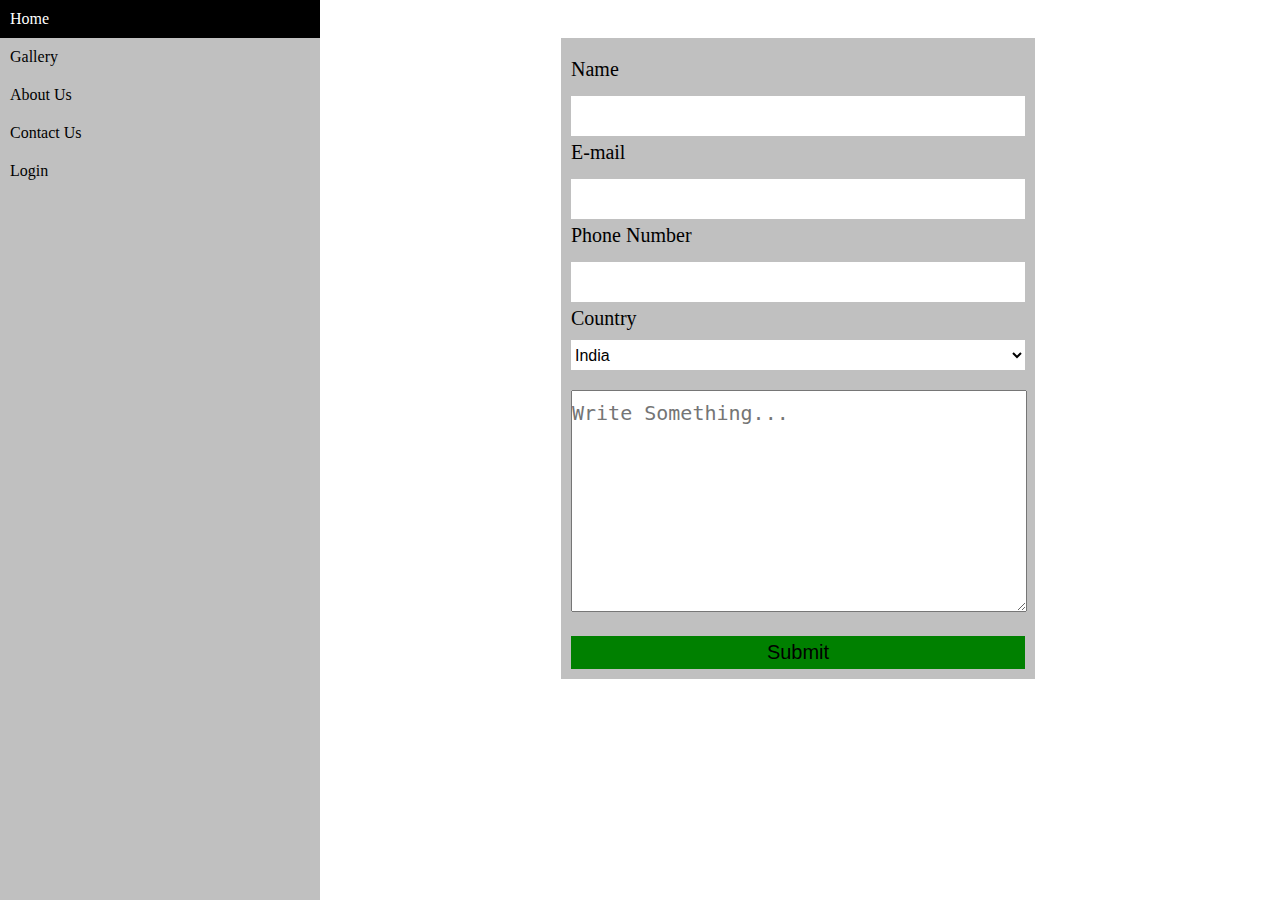
<file: index.html>
<!DOCTYPE html>
<html>
<head>
	<title>HTML Form</title>
	<meta charset="utf-8">
	<meta name="viewport" content="width=device-width,initial-scale=1.0">
	<link rel="stylesheet" type="text/css" href="index.css">
	<style>
		
		.submit_button
		{
			background-color: green;
			font-size: 20px;
		}
		.submit_button:hover
		{
			background-color: lightgreen;
		}
	</style>
</head>
<body>
		<div>
			<ul class="sidenav">
				<li><a href="#Home">Home</a></li>
				<li><a href="#Gallery">Gallery</a></li>
				<li><a href="#AboutUs">About Us</a></li>
				<li><a href="#ContactUs">Contact Us</a></li>
				<li><a href="#login">Login</a></li>
			</ul>
		</div>

		<div class="content">
			<div class="box">
				<form>
					<div class="labels">
						<label for="name">Name</label>
					</div>
					<div class="fields">
						<input type="text" id="name">
					</div>
					<div class="labels">
						<label for="email">E-mail</label>
					</div>
					<div class="fields">
						<input type="email" id="email">
					</div>
					<div class="labels">					
						<label for="number">Phone Number</label>					
					</div>
					<div class="fields">
						<input type="tel" id="number">
					</div>
					<div class="labels">
						<label for="country">Country</label>					
					</div>
					<div class="select">
						<select id="country">
							<option>India</option>
							<option>USA</option>
							<option>Australia</option>
							<option>China</option>
							<option>Japan</option>
							<option>Russia</option>
							<option>Germany</option>
							<option>Spain</option>
							<option>Italy</option>
							<option>Canada</option>
						</select>
					</div>
					<div class="textarea">
						<textarea placeholder="Write Something..."></textarea>
					</div>
					<div>
						<input type="submit" value="Submit" class="submit_button">
					</div>
				</form>
			</div>
		</div>

</body>
</html>
</file>
<file: index.css>
ul.sidenav
{
	margin:0;
	padding: 0;
	height: 100%;
	width: 25%;
	overflow: auto;
	position: absolute;	
	list-style-type: none;
	background-color: silver;
	top: 0;
	left: 0;
}
ul.sidenav li a
{
	display: block;
	text-decoration: none;
	padding: 10px;
	color: black;
}
ul.sidenav li a:hover
{
	background-color: black;
	color: white;
}
div.content
{
	
	width: 75%;
	margin-left: 25%;
	height: 100%;
	padding: 30px 0px;
	/*padding: 20px;*/
	/*background-color: black;*/
}
div.box
{
	background-color: silver;
	width: 50%;
	margin:auto;
	/*margin-left: auto;
	margin-right: auto;*/
	height: auto;
}
form
{
	padding: 10px;
}
label
{
	font-size: 20px;
}
.labels
{
	padding: 10px 0px;
	/*font-size: 100%;*/
}
.fields
{
	height: 30px;
	margin: 5px 0px;
}
input
{
	display: block;
	border: none;
	width: 100%;
	height: 100%;
	/*height: 20px;*/
	padding:5px 0px;
	/*margin: 10px 0px;*/
	border: none;
	font-size:20px;
	/*width: 100%;*/
}
input:hover
{
	background-color: lightblue;
}
select
{
	width: 100%;
	padding: 5px 0px;
	height: 30px;
	font-size: 100%;
	background-color: white;
	border: none;
}
select:hover
{
	background-color: lightblue;
}
textarea
{
	width: 100%;
	padding:10px 0px;
	margin:20px 0px;
	height: 200px;
	font-size: 20px;
}
textarea:hover
{
	background-color: lightblue;
}
@media screen and (max-width: 900px)
{
	ul.sidenav
	{
		position: fixed;
		margin-left: 0;
		width: 100%;
		height: auto;

	}
	ul.sidenav li a
	{
		float: left;
	}
	div.content
	{
		width: 100%;
		margin:30px 0px;
	}
	select
	{
		font-size: 100%;
	}
}
@media screen and (max-width: 400px)
{
	ul.sidenav
	{
		position: absolute;
		margin-left: 0;
		width: 100%;
		height: auto;

	}
	ul.sidenav li a
	{
		float: none;
	}
	div.content
	{
		width: 100%;
		margin:200px 0px;
	}
	select
	{
		font-size: 100%;
	}

}
</file>
